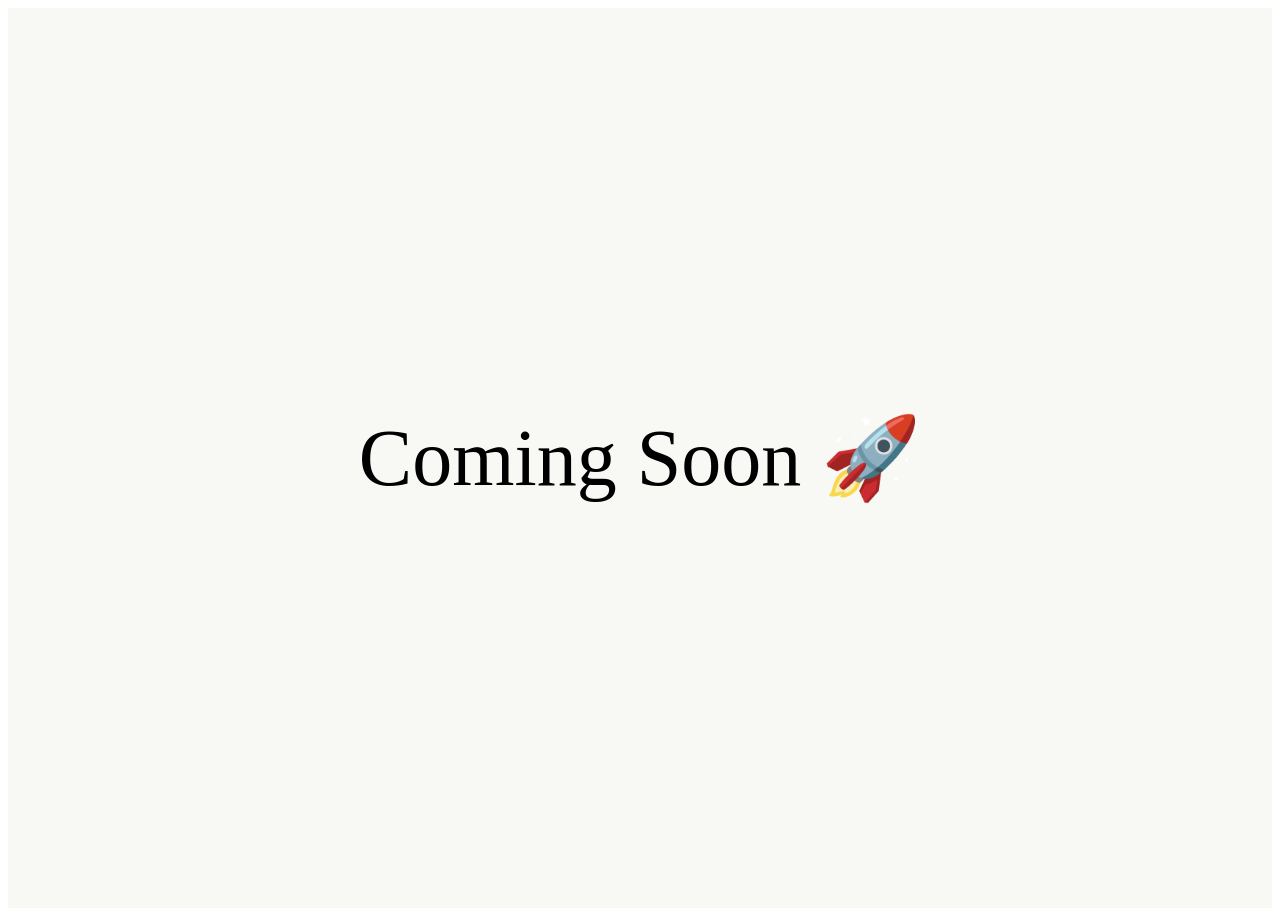
<file: blog.html>
<!DOCTYPE html>
<html lang="en">
<head>
    <meta charset="UTF-8">
    <meta name="viewport" content="width=device-width, initial-scale=1.0">
    <title>Blog</title>
    <style>
        .coming-container {
            height: 100vh;
            display: flex;
            justify-content: center;
            align-items: center;
            font-size: 5rem;
            background-color: #f8f8f5;
            columns: #333;
        }
    </style>
</head>
<body>
    <div class="coming-container">Coming Soon 🚀</div>
</body>
</html>
</file>
